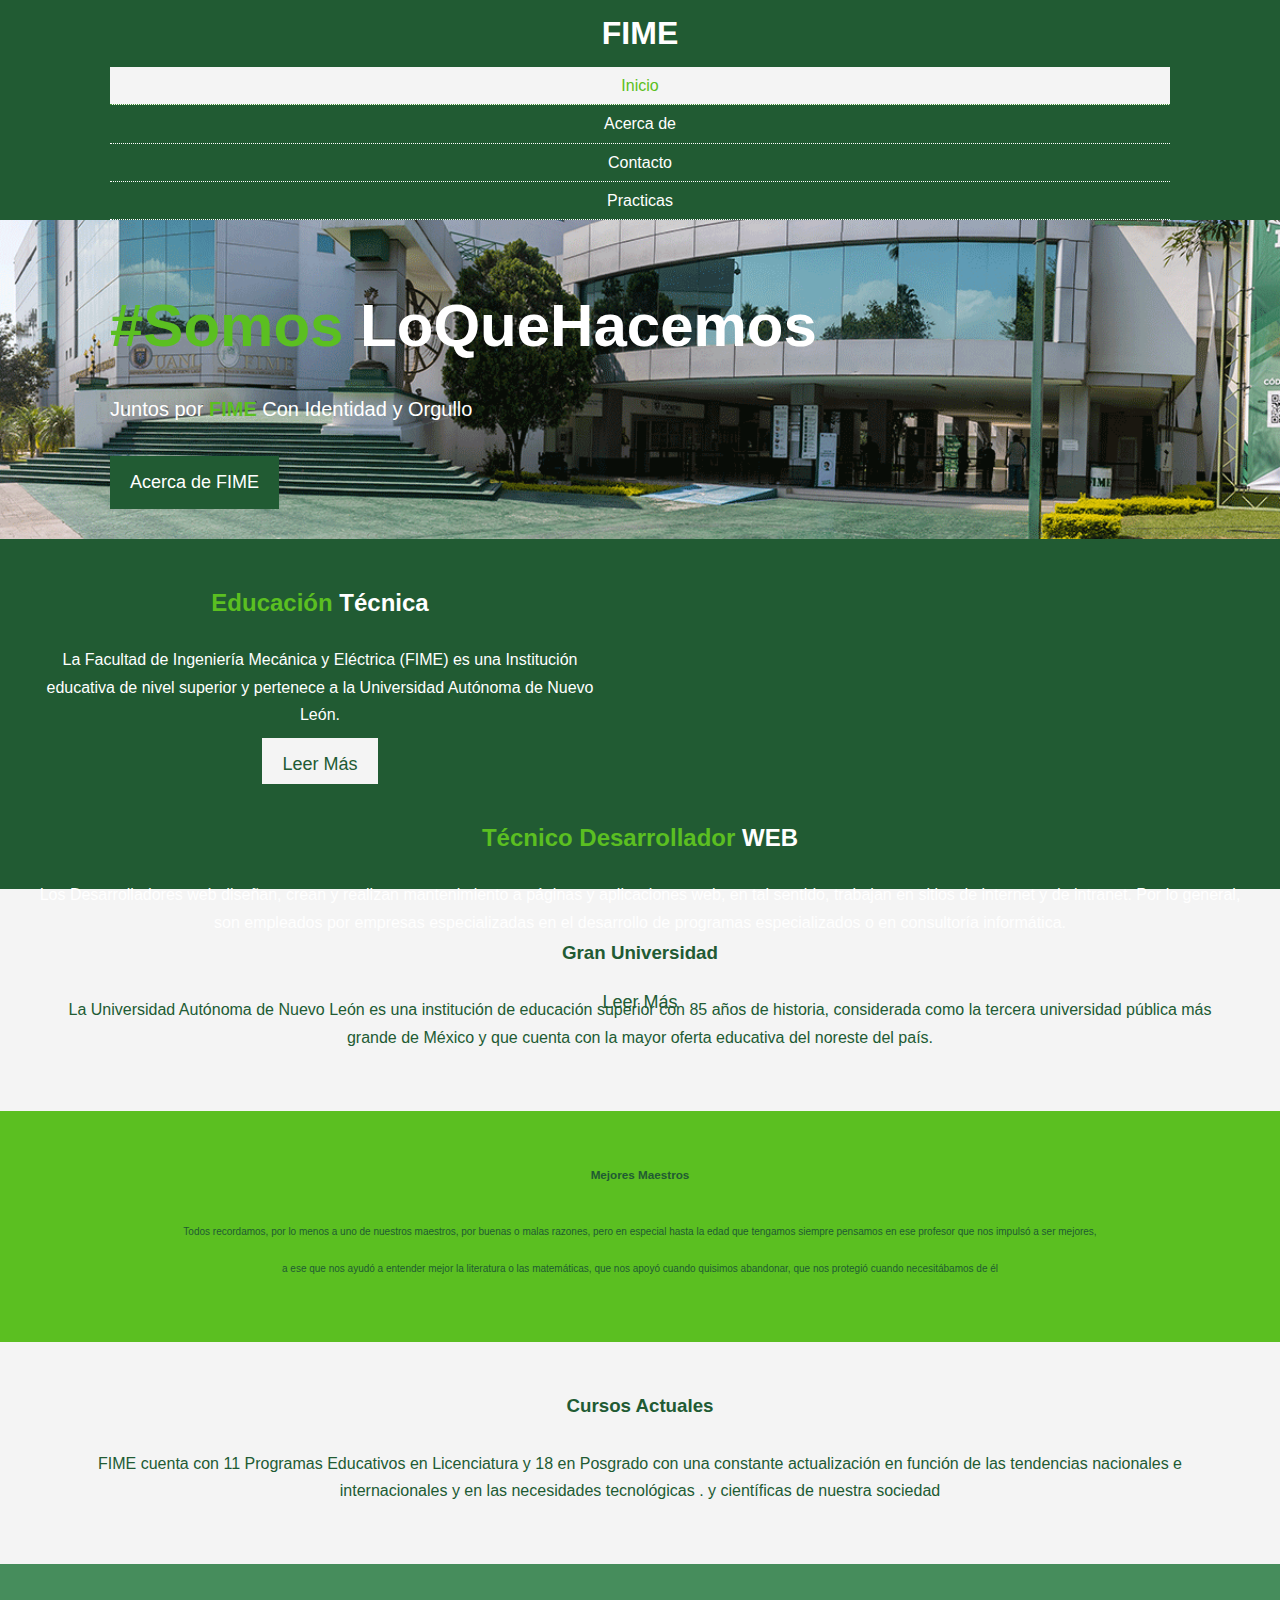
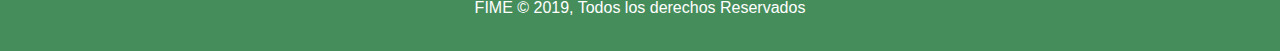
<file: index.html>
<!DOCTYPE html>
<html lang="en">
<head>
    <meta charset="UTF-8">
    <meta name="viewport" content="width=device-width, initial-scale=1.0">
    <meta http-equiv="X-UA-Compatible" content="ie=edge">
    <meta name="description" content="Ante Proyecto">
    <meta name="keywords" content="university, facultad, ingenieria, mecanica, electrica"> 
    <title>FIME | Educación Técnica</title>
    <link rel="stylesheet" type="text/css" href="./css/styles.css">
    <link rel="stylesheet" type="text/css" media"screen and (max-width: 768)" href="./css/mobile.css">
</head>
<body>
    <header>
        <nav id="navbar">
            <div class="container">
                <h1 class="logo" title="FIME Educación Técnica"><a href="./index.html">FIME</a></h1> 
                <ul>
                    <li><a class="current" href="./index.html">Inicio</a></li>
                    <li><a href="./about.html">Acerca de</a></li>
                    <li><a href="./contact.html">Contacto</a></li>
                    <li><a href="./practicas.html">Practicas</a></li>
                </ul>
            </div>
        </nav>
<div id="welcome">
    <div class="container">
        <div class="welcome-content">
            <h1><span class="text-primary">#Somos</span> LoQueHacemos</h1>
            <p class="lead">Juntos por <span class="text-primary"><b>FIME</b></span> Con Identidad y Orgullo</p> 
            <a href="./about.html" class="btn">Acerca de FIME</a>
        </div>
    </div>
</div>
</header>

<section id="home-info" class="bg-dark">
    <div class="info-img"></div>
    <div class="info-content1">
    <h2>
        <span class="text-primary">Educación</span> Técnica
    </h2>
    <p>La Facultad de Ingeniería Mecánica y Eléctrica (FIME) es una Institución educativa de nivel superior
    y pertenece a la Universidad Autónoma de Nuevo León.</p>
    <a href="/about.html" class="btn btn-light">Leer Más</a> 
    </div>
    
    <div class="info-content">
    <h2>
        <span class="text-primary">Técnico Desarrollador</span> WEB
    </h2>
    <p>Los Desarrolladores web diseñan, crean y realizan mantenimiento a páginas y aplicaciones web, en tal 
        sentido, trabajan en sitios de internet y de intranet. Por lo general, son empleados por empresas 
        especializadas en el desarrollo de programas especializados o en consultoría informática.</p>
    <a href="/practicas.html" class="btn btn-light">Leer Más</a>
    </div>
</section>

<section id="features">
    <div class="box bg-light">
    <h3>Gran Universidad</h3>
    <p>La Universidad Autónoma de Nuevo León es una institución de educación superior con 85 años de
    historia, considerada como la tercera universidad pública más grande de México y que cuenta con la mayor 
    oferta educativa del noreste del país.</p>
    </div>
 
    <div class="box bg-primary">
    <h3>Mejores Maestros</h3>
    <p>Todos recordamos, por lo menos a uno de nuestros maestros, por buenas o malas razones, pero en especial hasta la edad que tengamos siempre pensamos en ese profesor que nos impulsó a ser mejores,</p>
    <p> a ese que nos ayudó a entender mejor la literatura o las matemáticas, que nos apoyó cuando quisimos abandonar, que nos protegió cuando necesitábamos de él</p>
    </div>
    
    <div class="box bg-light">
    <h3>Cursos Actuales</h3>
    <p>FIME cuenta con 11 Programas Educativos en Licenciatura y 18 en Posgrado con una constante actualización en función de las tendencias nacionales e internacionales y en las necesidades tecnológicas .
    y científicas de nuestra sociedad</p>
    </div> 
</section>

<div class="clr"></div>
  
<footer id="main-footer">
    <p>FIME &copy; 2019, Todos los derechos Reservados</p>
</footer>
</body>
</html>
</file>
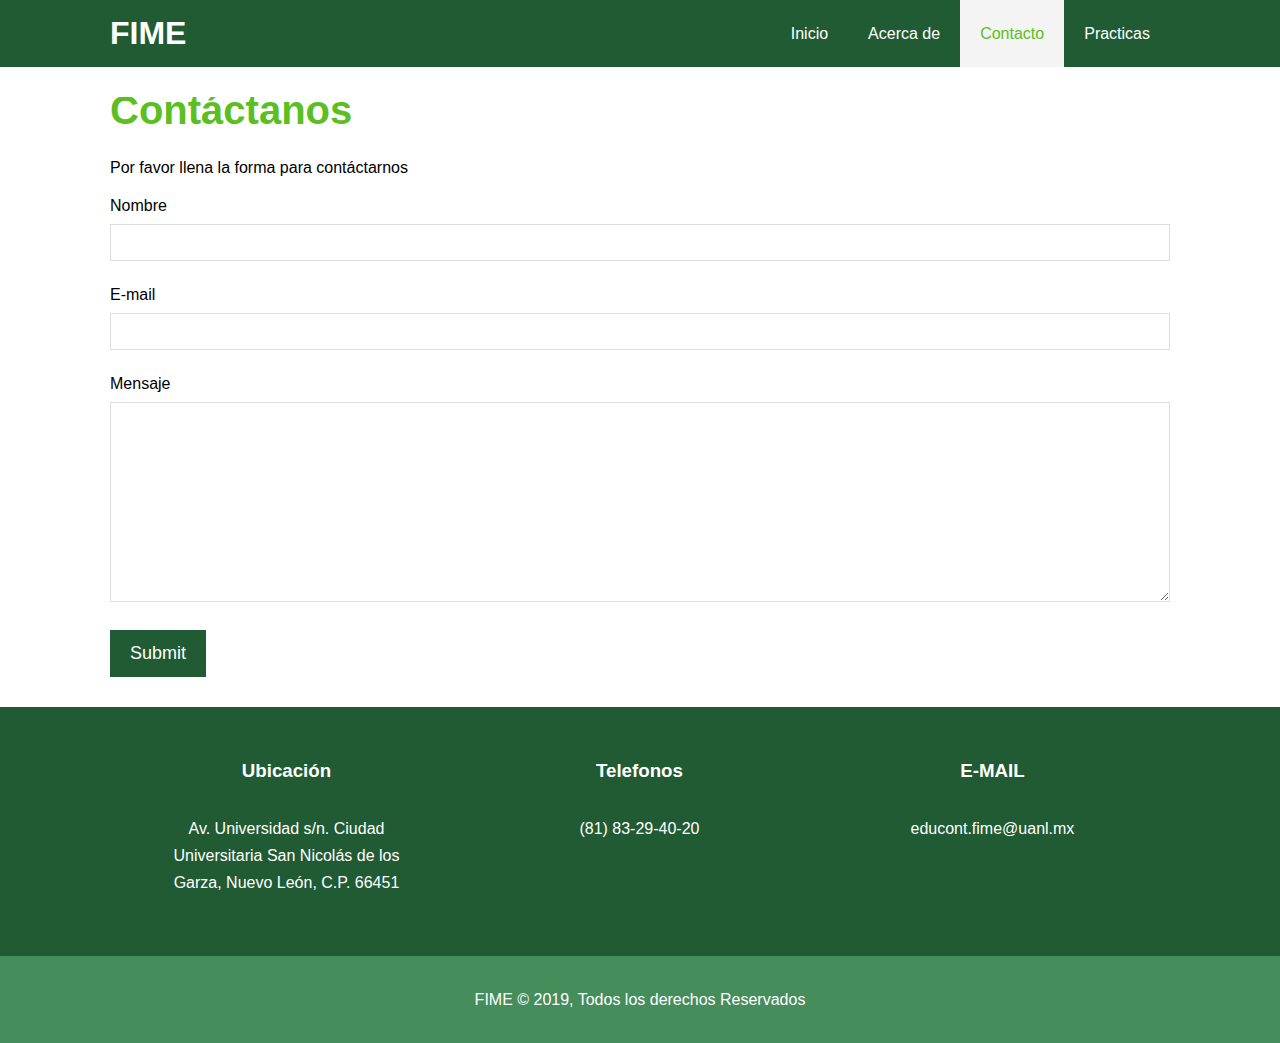
<file: contact.html>
<!DOCTYPE html>
<html lang="en">
<head>
  <meta charset="UTF-8">
  <meta name="viewport" content="width=device-width, initial-scale=1.0">
  <meta http-equiv="X-UA-Compatible" content="ie=edge">
  <meta name="description" content="FIME Educación Técnica">
  <meta name="keywords" content="university, facultad, ingenieria, mecanica, electrica">
  <title>FIME | Contact</title>
  <link rel="stylesheet" href="https://use.fontawesome.com/releases/v5.7.2/css/all.css" integrity="sha384-fnmOCqbTlWIlj8LyTjo7mOUStjsKC4pOpQbqyi7RrhN7udi9RwhKkMHpvLbHG9Sr" crossorigin="anonymous">
  <link rel="stylesheet" type="text/css" href="./css/styles.css">
</head>
<body>
    <form action="mailto:correo" method="post" enctype="Text/plain">
  <header>
    <nav id="navbar">
      <div class="container">
        <h1 class="logo" title="FIME Educación Técnica"><a href="./index.html">FIME</a></h1>
        <ul>
          <li><a href="./index.html">Inicio</a></li>
          <li><a href="./about.html">Acerca de</a></li>
          <li><a class="current" href="./contact.html">Contacto</a></li>
            <li><a href="./practicas.html">Practicas</a></li>
        </ul>
      </div>
    </nav>
  </header>

  <section id="contact-form" class="py-3">
    <div class="container">
      <h1 class="l-heading"><span class="text-primary">Contáctanos</span></h1>
      <p>Por favor llena la forma para contáctarnos</p>
      <form action="#">
        <div class="form-group">
          <label for="name">Nombre</label>
          <input type="text" name="name" id="name">
        </div>
        <div class="form-group">
          <label for="name">E-mail</label>
          <input type="email" name="email" id="email">
        </div>
        <div class="form-group">
          <label for="name">Mensaje</label>
          <textarea type="text" name="mensaje" id="mensaje"></textarea>
        </div>
        <button type="submit" class="btn">Submit</button>
      </form>
    </div>
  </section>

  <section id="contact-info" class="bg-dark">
    <div class="container">
      <div class="box">
        <i class="fas fa-map fa-5x"></i>
        <h3>Ubicación</h3>
        <p>Av. Universidad s/n. Ciudad Universitaria San Nicolás de los Garza, Nuevo León, C.P. 66451</p>
      </div>
      <div class="box">
        <i class="fas fa-phone fa-1x"></i>
        <h3>Telefonos</h3>
        <p>(81) 83-29-40-20</p>
      </div>
      <div class="box">
        <i class="fas fa-envelope fa-3x"></i>
        <h3>E-MAIL</h3>
        <p>educont.fime@uanl.mx</p>
      </div>
    </div>
  </section>

  <div class="clr"></div>

  <footer id="main-footer">
    <p>FIME &copy; 2019, Todos los derechos Reservados</p>
  </footer>
</form>
</body>
</html>
</file>
<file: css/styles.css>
/* Reiniciar */
* {
    margin: 0;
    padding: 0;
    box-sizing: border-box;
}
/* Estilo Menú */
html, body {
    font-family: 'Segoe UI', Tahoma, Geneva, Verdana, sans-serif;
    line-height: 1.7em;
}
a {
    color: #333;
    text-decoration: none;
}
h1, h2, h3
{
    padding-bottom: 20px;
}
p {
    margin: 10px 0;
}
/* Clases General */
/* container mantendrá el contenido centrado y con un máximo de ancho */
.container {
    margin: auto;
    max-width: 1100px;
    overflow: auto;
    padding: 0 20px;
}
.text-primary {
    color:#5BBF21;
}
.text-primary1 {
    color:#152ABC;
}
.lead {
    font-size: 20px;
}
.btn {
    display: inline-block;
    font-size: 18px;
    color: #fff;
    background: #215b33;
    padding: 13px 20px;
    border: none;
    cursor: pointer;
  }
  .btn:hover {
    background: #5BBF21;
  }
  .btn-light {
    background: #f4f4f4;
    color: #215b33;
  }
  .bg-dark {
    background: #215b33;
    color: #fff;
  }
  .bg-light {
    background: #f4f4f4;
    color: #215b33;
  }
  .bg-primary {
    background: #5BBF21;
    color: #215b33;
    font-size: 10px;
  }
  .clr {
    clear: both;
  }
  .l-heading {
    font-size: 40px;
  }
  .l-heading1 {
    font-size: 40px;
    text-align: center;
    color: #dfe32a;}
/* Padding */ 
.py-1 { padding:10px 0; }
.py-2 { padding: 20px 0; }  
.py-3 { padding: 30px 0; } 
/* 1- Navbar */
#navbar {
    background: #215b33;
    color: #fff;
    overflow: auto;
}
#navbar a {
    color: #fff    
}

#navbar h1 {
    float: left;
    padding-top: 20px;
}
#navbar ul {
    list-style: none;
    float: right;
}
#navbar ul li{
    float: left;
}
#navbar ul li a {
    display: block;
    padding: 20px;
    text-align: center;
}
#navbar ul li a:hover,
#navbar ul li a.current { 
    border-color: #3d8e33;
    background: #f4f4f4;
    color: #5BBF21;
}
/* Bienvenida */
#welcome {
    background: url('../img/welcome_fime.png') no-repeat center center/cover; 
    height: 600px;
}
#welcome1 {
    background: url('../img/fondo.jpg') no-repeat center center/cover;
    width: 100%;
    height: 400px;
}
#welcome .welcome-content {
    color: #fff;
    text-align: justify;
    padding-top: 170px;
}
#welcome1 .welcome-content1 {
    color: #Faa;
    text-align: justify;
    padding-top: 20px;
}
#welcome .welcome-content h1 {
    font-size: 60px;
    line-height: 1.2em;
}
#welcome .welcome-content p {
    padding-bottom: 20px;
    line-height: 1.7em;
}
#welcome .container {
    overflow: hidden !important;
}
/* Información Principal */ 
#home-info {
    height: 350px;
}
#home-info .info-img {
    float: center;
    width: 0%;
    background: url('https://via.placeholder.com/800x800') no-repeat center cover;
    min-height: 0%;
}
#home-info .info-content {
    float: right;
    width: 50%;
    height: 85%;
    text-align: center;
    padding: 40px 30px;
    overflow: hidden;
}
#home-info .info-content1 {
    float: left;
    width: 50%;
    height: 70%;
    text-align: center;
    padding: 50px 30px;
    overflow: hidden;
}
#home-info .info-content p { 
    padding-bottom: 30px
}
/* Información Secundaria */
.box {
    float: left;
    width: 33.3%; 
    padding: 50px;
    text-align: center;
}
    .box i {
    margin-bottom: 10px;
}
/* Acerca de */ 
#about-info .info-right { 
    float: right;
    width: 50%;
    min-height: 100%;
}
#about-info .info-right img {
    display: block;
    margin: auto;
    width: 70%;
    border-radius: 30%;
}
#about-info .info-left {
    float: left;
    min-height: 100%;
    width: 50%;
}
/* Testimonos */
#testimonials {
    height: 600px;
    background: url('../img/photo-fime-2-sepia-bg.jpg') no-repeat center center/cover;
    padding-top: 100px;
}
#testimonials1 {
    height: auto;
    background: url('../img/fondo.jpg') no-repeat center center/cover;
    padding-top: 100px;
}
#testimonials h2 {  
    color: #fff;
    text-align: center;
    padding-bottom: 40px;
}
#testimonials .testimonial { 
    padding: 20px;
    margin-bottom: 40px;
    border-radius: 5px;
    opacity: 0.9;
}
#testimonials .testimonial img {
    width: 100px; 
    float: left;
    margin-right: 20px;
    border-radius: 50%;
}

/* Forma de Contacto */
#contact-form .form-group {
    margin-bottom: 20px;
  }
   
  #contact-form label {
    display: block;
    margin-bottom: 5px;
  }
   
  #contact-form input,
  #contact-form textarea {
    width: 100%;
    padding: 10px;
    border: 1px #ddd solid;
  }
   
  #contact-form textarea {
    height: 200px;
  }
   
  #contact-form input:focus,
  #contact-form textarea:focus {
    outline: none;
    border-color: #5BBF21;
}

/* Pie de página */
#main-footer {   
    text-align: center;
    background: #468d5c;
    color: #fff;
    padding: 20px;
}
</file>
<file: css/mobile.css>
#navbar .logo {
  float: none;
  text-align: center;
}

#navbar ul, #navbar ul li {
  float: none;
}

#navbar ul li a {
  padding: 5px;
  border-bottom: #fff dotted 1px;
}

/* Showcase */
#welcome {
  height: 100%;

}

#welcome .welcome-content {
  padding-top: 70px;
  padding-bottom: 30px;
}

/* Home-Info */

#home-info .info-img {
  display:none;
}

#home-info .info-content {
  float: none;
  width: 100%;
}

/* Información Secundaria */

.box {
  float: none;
  width: 100%;
}

/* Acerca de */
#about-info .info-right,
#about-info .info-left {
  float:none;
  width: 100%;
}
#about-info .info-right {
  margin-top: 30px;
}
.l-heading {
  text-align: center;
}

/* Contact */
#contact-info .box {
  border-bottom: #fff dotted 1px
}
</file>
